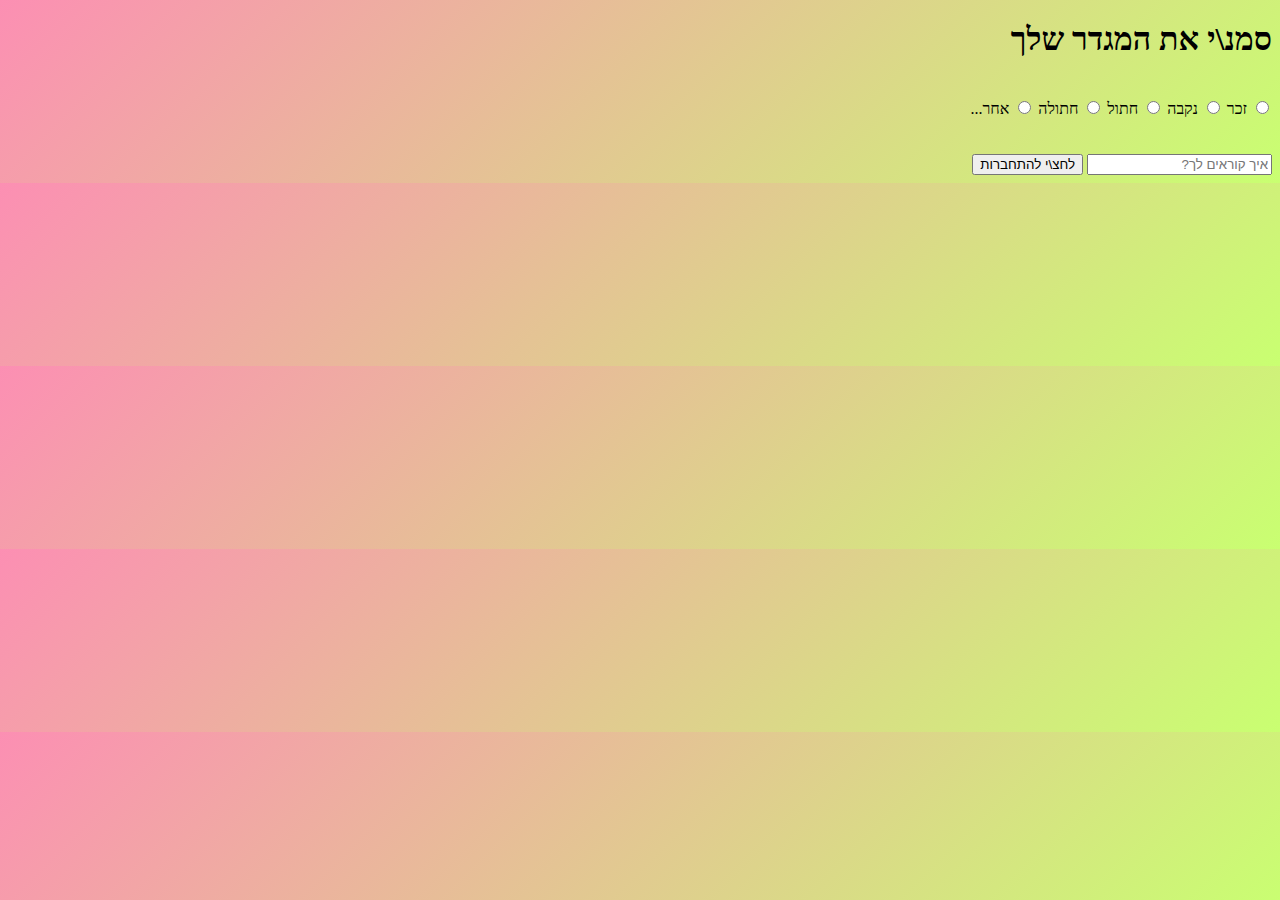
<file: index.html>
<!DOCTYPE html>
<html lang="en">
<head>
    <meta charset="UTF-8">
    <meta name="viewport" content="width=device-width, initial-scale=1.0">
    <title>Document</title>
    <link rel="stylesheet" href="index.css">
</head>
<body dir="rtl">
    <center></center>
    <h1>סמנ\י את המגדר שלך</h1>
    <br>

   <input type="radio" name="q1">
   <span>זכר</span>
   <input type="radio" name="q1">
   <span>נקבה</span>
   <input type="radio" name="q1">
   <span>חתול</span>
   <input type="radio" name="q1">
   <span>חתולה</span>
   <input type="radio" name="q1">
   <span>אחר...</span>
    <br>
<br>
<br>
    <input type="text" id="username" placeholder="איך קוראים לך?">
    <button onclick="login()">לחצ\י להתחברות</button> 


    <script src="index.js"></script>
</body>
</html
</file>
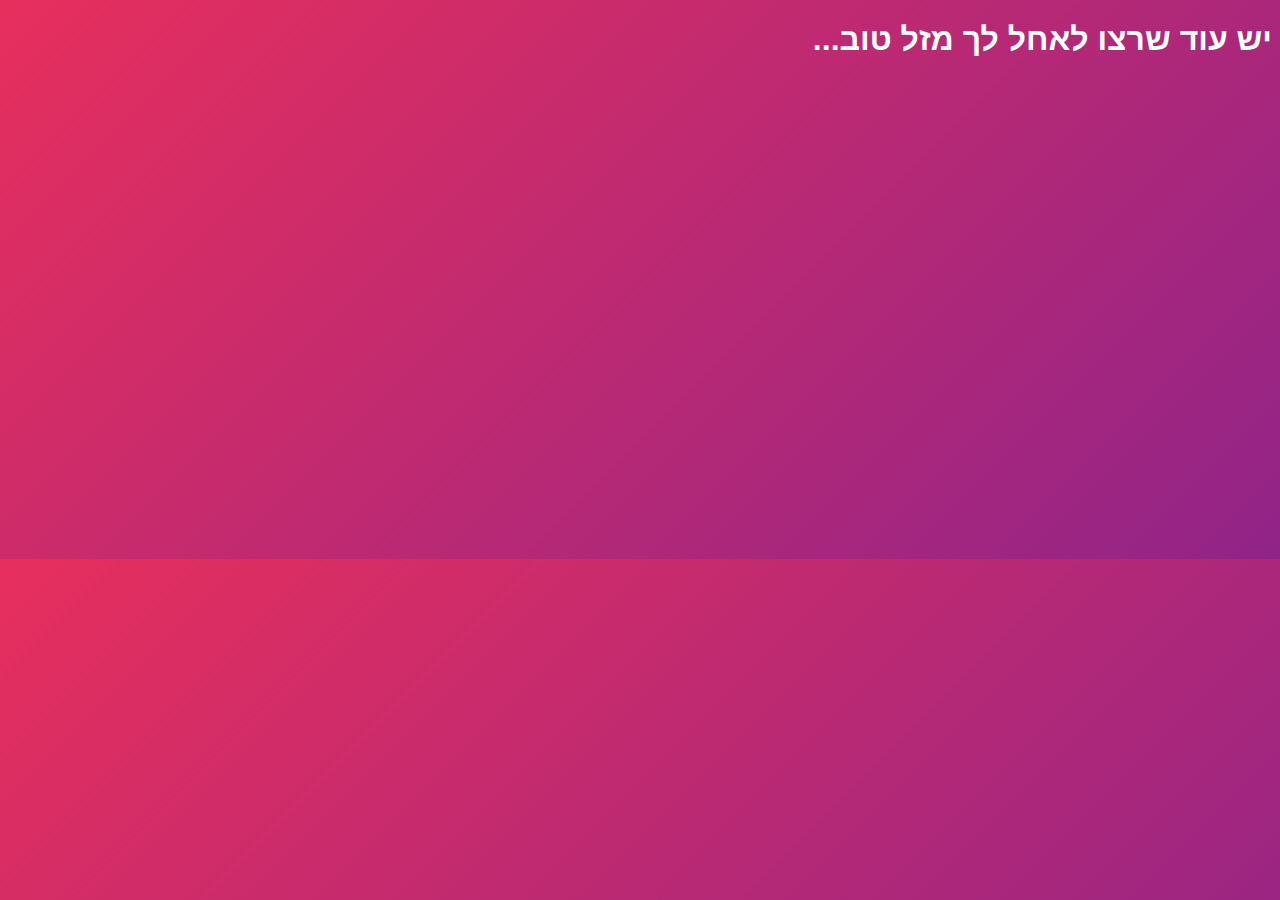
<file: flash.html>
<!DOCTYPE html>
<html lang="en">
<head>
    <meta charset="UTF-8">
    <meta name="viewport" content="width=device-width, initial-scale=1.0">
    <title>birthday to zohar</title>
    <link rel="stylesheet" href="flash.css">
    <link rel="shortcut icon" href="https://media-lhr8-2.cdn.whatsapp.net/v/t61.24694-24/473399111_1209496740571529_3444695967101919563_n.jpg?ccb=11-4&oh=01_Q5AaIBndwINGODG81KsAOEKFXOnyXv8iPGSbdqtYchmJmBFa&oe=67D0781A&_nc_sid=5e03e0&_nc_cat=109">
</head>
<body  dir="rtl">
    <h1>  יש עוד שרצו לאחל לך מזל טוב...</h1>
    <br>
    <br>
    
<iframe width="212" height="123" src="https://www.youtube.com/embed/_zPLSd_cq2s?si=oOqmtuYHY1VNqeqs" title="YouTube video player" frameborder="0" allow="accelerometer; autoplay; clipboard-write; encrypted-media; gyroscope; picture-in-picture; web-share" referrerpolicy="strict-origin-when-cross-origin" allowfullscreen></iframe>
<br>
<br>
<br>
<iframe width="212" height="123" src="https://www.youtube.com/embed/1rz7RcoUGRc?si=IS161Hoyx_LyJ1TT" title="YouTube video player" frameborder="0" allow="accelerometer; autoplay; clipboard-write; encrypted-media; gyroscope; picture-in-picture; web-share" referrerpolicy="strict-origin-when-cross-origin" allowfullscreen></iframe>
<br>
<br>
<iframe width="212" height="123" src="https://www.youtube.com/embed/CUeFu5jOfAw?si=gED4mAMBbzpxjeP5" title="YouTube video player" frameborder="0" allow="accelerometer; autoplay; clipboard-write; encrypted-media; gyroscope; picture-in-picture; web-share" referrerpolicy="strict-origin-when-cross-origin" allowfullscreen></iframe>
</body>
</html>
</file>
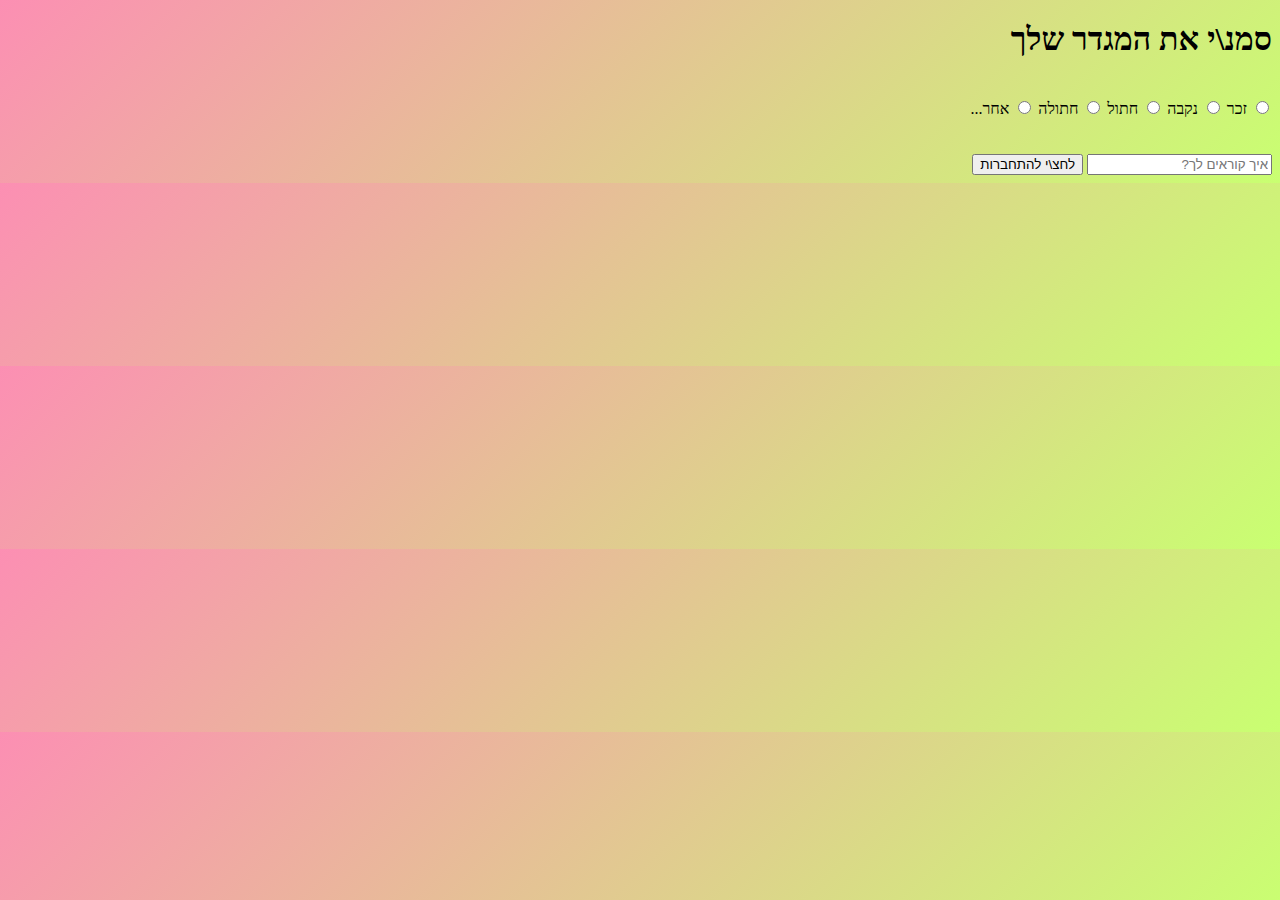
<file: zohar.html>
<!DOCTYPE html>
<html lang="en">
<head>
    <meta charset="UTF-8">
    <meta name="viewport" content="width=device-width, initial-scale=1.0">
    <title>birthday to zohar</title>
    <link rel="stylesheet" href="zohar.css">
    <link rel="shortcut icon" href="https://media-lhr8-2.cdn.whatsapp.net/v/t61.24694-24/473399111_1209496740571529_3444695967101919563_n.jpg?ccb=11-4&oh=01_Q5AaIBndwINGODG81KsAOEKFXOnyXv8iPGSbdqtYchmJmBFa&oe=67D0781A&_nc_sid=5e03e0&_nc_cat=109">
</head>
<body dir="rtl">
<center>
    <h1 id="title">יום הולדת שמח</h1>
<h3>נחש\י מילה עם שש אותיות</h3>
<br>
<mark>*רמז: משהו שקשור אלייך</mark>
<br>
<br>
<input type="text"  placeholder="...תכתוב\תכתבי מילה "id="word">
<button    id="button-49" onclick="guess()">נחש</button>


<br>
<br>
<div dir="rtl" id="container">
    <div id="previous-guesses">
       



    </div>
    <br>
</center>
    <br>
<br>
<button onclick="login ()" id="continue">לחצ\י פה כדי להמשיך</button>


    
    <script src="zohar.js"></script>
</body>
</html>
</file>
<file: index.css>
body {
    background: linear-gradient(135deg, #fc8fb3, #c9ff71);
    color: rgb(0, 0, 0);

}
</file>
<file: flash.css>
body {
    background: linear-gradient(135deg, #e72f5d, #912488);
    color: white;
    font-family: Arial, sans-serif;
}
</file>
<file: zohar.css>
body {
    background: linear-gradient(135deg, #df76b3, #4e4376);
    color: white;
    font-family: Arial, sans-serif;

    margin: 0;
    height: 100vh;
    display: flex;
   justify-content: center;
   align-items: center;
  }
  #container{
      display:grid;
      grid-template-columns: 1fr 1fr 1fr 1fr 1fr 1fr ;
      width: 150px;
      gap: 5px;
  }
  
  #letter{
      padding: 10px;
      background-color: red;
  }
  
  /* עיצוב הכפתור */
  #button-49 {
    background: linear-gradient(90deg, #ff512f, #dd2476);
    border: none;
    color: white;
    font-size: 18px;
    padding: 12px 30px;
    border-radius: 13px;
    cursor: pointer;
    transition: all 0.3s ease-in-out;
    text-transform: uppercase;
    font-weight: bold;
    box-shadow: 0px 4px 6px rgba(255, 0, 150, 0.5);
  }

  #word{
  height: 32px;
  }
</file>
